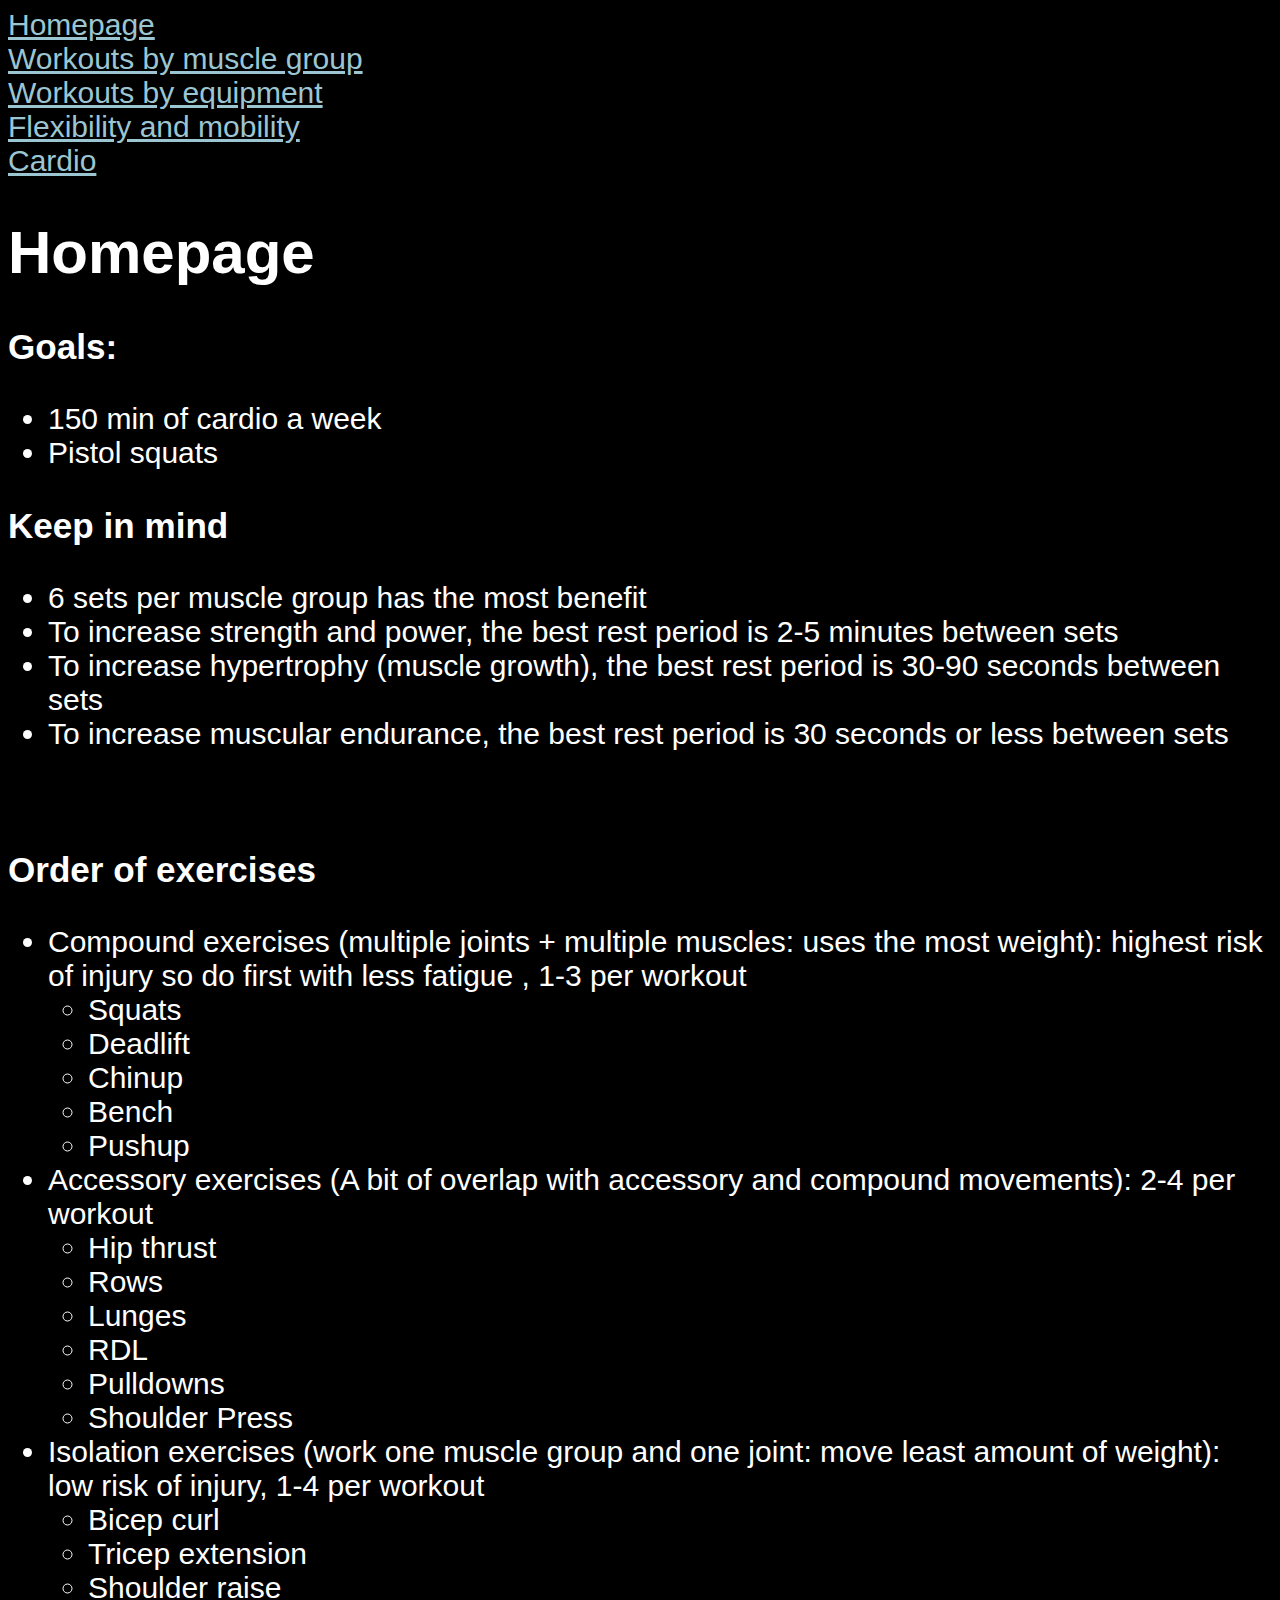
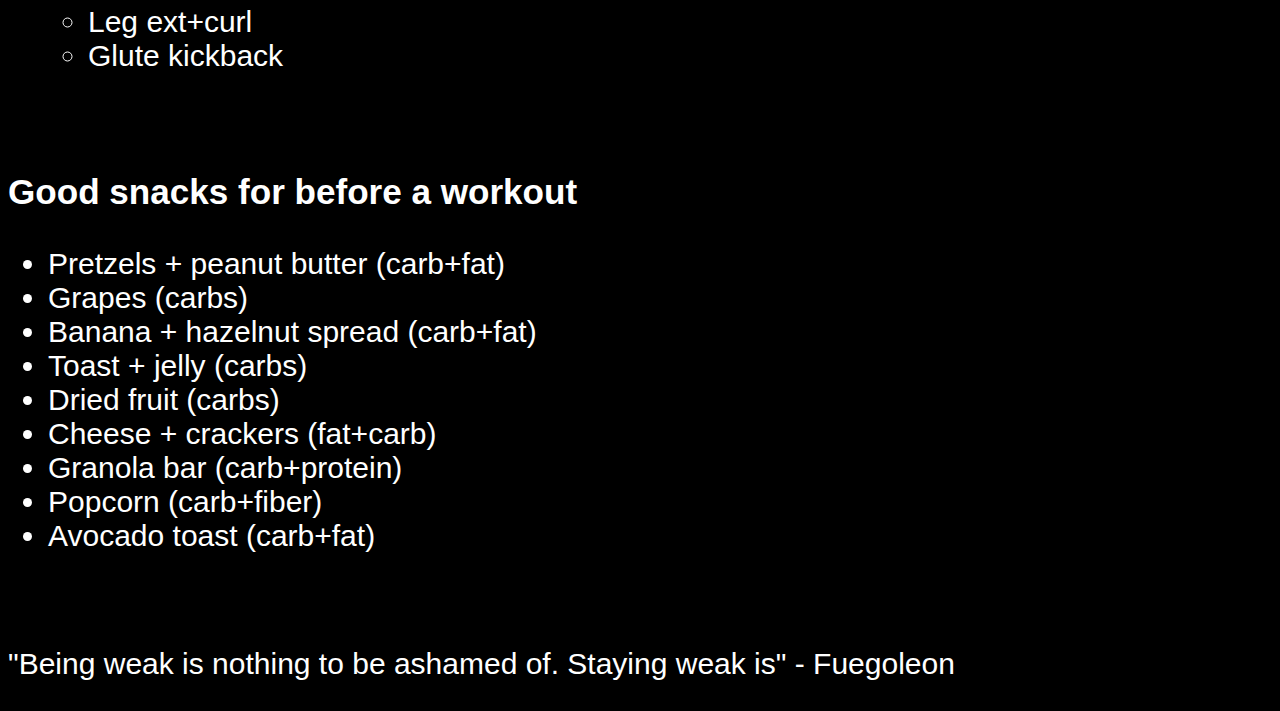
<file: index.html>
<!DOCTYPE html>

<html>

<head>
    <title>Homepage</title>
    <link href="workout.css" rel="stylesheet" />
</head>

<body>
    <nav>
        <a href="./index.html">Homepage</a><br>
        <a href="./muscles.html">Workouts by muscle group</a><br>
        <a href="./equipment.html">Workouts by equipment</a><br>
        <a href="./stretching.html">Flexibility and mobility</a><br>
        <a href="./cardio.html">Cardio</a>
    </nav>
    <h1>Homepage</h1>
    <h3>Goals:</h3>
    <ul>
        <li>150 min of cardio a week</li>
        <li>Pistol squats</li>
    </ul>
    <h3>Keep in mind</h3>
    <ul>
        <li>6 sets per muscle group has the most benefit</li>
        <li>To increase strength and power, the best rest period is 2-5 minutes between sets</li>
        <li>To increase hypertrophy (muscle growth), the best rest period is 30-90 seconds between sets</li>
        <li>To increase muscular endurance, the best rest period is 30 seconds or less between sets</li>
    </ul><br>
    <h3>Order of exercises</h3>
    <ul>
        <li>Compound exercises (multiple joints + multiple muscles: uses the most weight): highest risk of injury so do first with less fatigue , 1-3 per workout</li>
        <ul>
            <li>Squats</li>
            <li>Deadlift</li>
            <li>Chinup</li>
            <li>Bench</li>
            <li>Pushup</li>
        </ul>
        <li>Accessory exercises (A bit of overlap with accessory and compound movements): 2-4 per workout</li>
        <ul>
            <li>Hip thrust</li>
            <li>Rows</li>
            <li>Lunges</li>
            <li>RDL</li>
            <li>Pulldowns</li>
            <li>Shoulder Press</li>
        </ul>
        <li>Isolation exercises (work one muscle group and one joint: move least amount of weight): low risk of injury, 1-4 per workout</li>
        <ul>
            <li>Bicep curl</li>
            <li>Tricep extension</li>
            <li>Shoulder raise</li>
            <li>Leg ext+curl</li>
            <li>Glute kickback</li>
        </ul>
    </ul><br>
    <h3>Good snacks for before a workout</h3>
    <ul>
        <li>Pretzels + peanut butter (carb+fat)</li>
        <li>Grapes (carbs)</li>
        <li>Banana + hazelnut spread (carb+fat)</li>
        <li>Toast + jelly (carbs)</li>
        <li>Dried fruit (carbs)</li>
        <li>Cheese + crackers (fat+carb)</li>
        <li>Granola bar (carb+protein)</li>
        <li>Popcorn (carb+fiber)</li>
        <li>Avocado toast (carb+fat)</li>
    </ul><br>
    <p>"Being weak is nothing to be ashamed of. Staying weak is" - Fuegoleon</p>

</body>

</html>
</file>
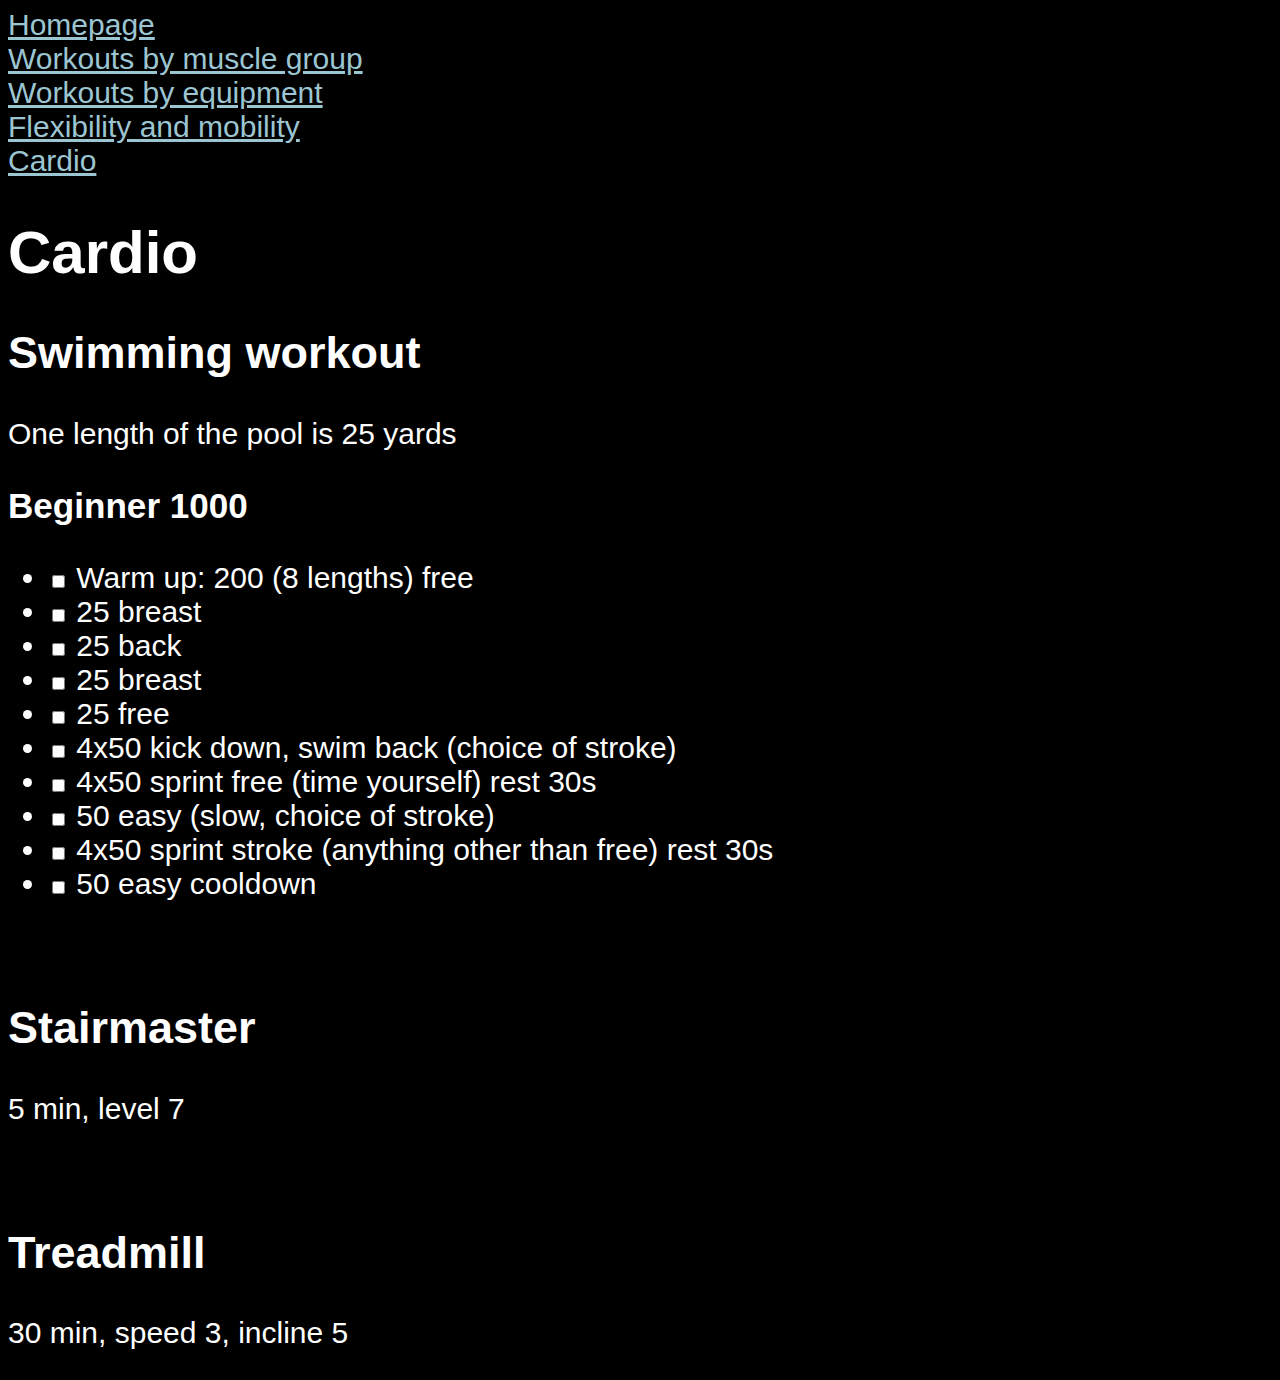
<file: cardio.html>
<!DOCTYPE html>

<html>

<head>
    <title>Cardio</title>
    <link href="workout.css" rel="stylesheet" />
</head>

<body>
    <nav>
        <a href="./index.html">Homepage</a><br>
        <a href="./muscles.html">Workouts by muscle group</a><br>
        <a href="./equipment.html">Workouts by equipment</a><br>
        <a href="./stretching.html">Flexibility and mobility</a><br>
        <a href="./cardio.html">Cardio</a>
    </nav>
    <h1>Cardio</h1>
    <h2>Swimming workout</h2>
    <p>One length of the pool is 25 yards</p>
    <h3>Beginner 1000</h3>

    <!-- A section that describes the swimming workout -->
    <ul>
        <li><input type = "checkbox"> Warm up: 200 (8 lengths) free</li>
        <li><input type = "checkbox"> 25 breast</li>
        <li><input type = "checkbox"> 25 back</li>
        <li><input type = "checkbox"> 25 breast</li>
        <li><input type = "checkbox"> 25 free</li>
        <li><input type = "checkbox"> 4x50 kick down, swim back (choice of stroke)</li>
        <li><input type = "checkbox"> 4x50 sprint free (time yourself) rest 30s</li>
        <li><input type = "checkbox"> 50 easy (slow, choice of stroke)</li>
        <li><input type = "checkbox"> 4x50 sprint stroke (anything other than free) rest 30s</li>
        <li><input type = "checkbox"> 50 easy cooldown</li>
    </ul>

    <br><h2>Stairmaster</h2>
    <p>5 min, level 7</p>

    <br><h2>Treadmill</h2>
    <p>30 min, speed 3, incline 5</p>
</body>

</html>
</file>
<file: workout.css>
body {
    font-family:Arial;
    font-size:30px;
    background-color:rgb(0, 0, 0);
    color: white
}

input, button {
    font-size:20px;
}

div {
    margin: 5px;
}

a {
    color:rgb(156, 197, 210)
}

#locker {
    width: 60px;
}

#sideNote {
    font-size: 16px
}

#notes {
    height: 120px;
    width: 120px;
}
</file>
